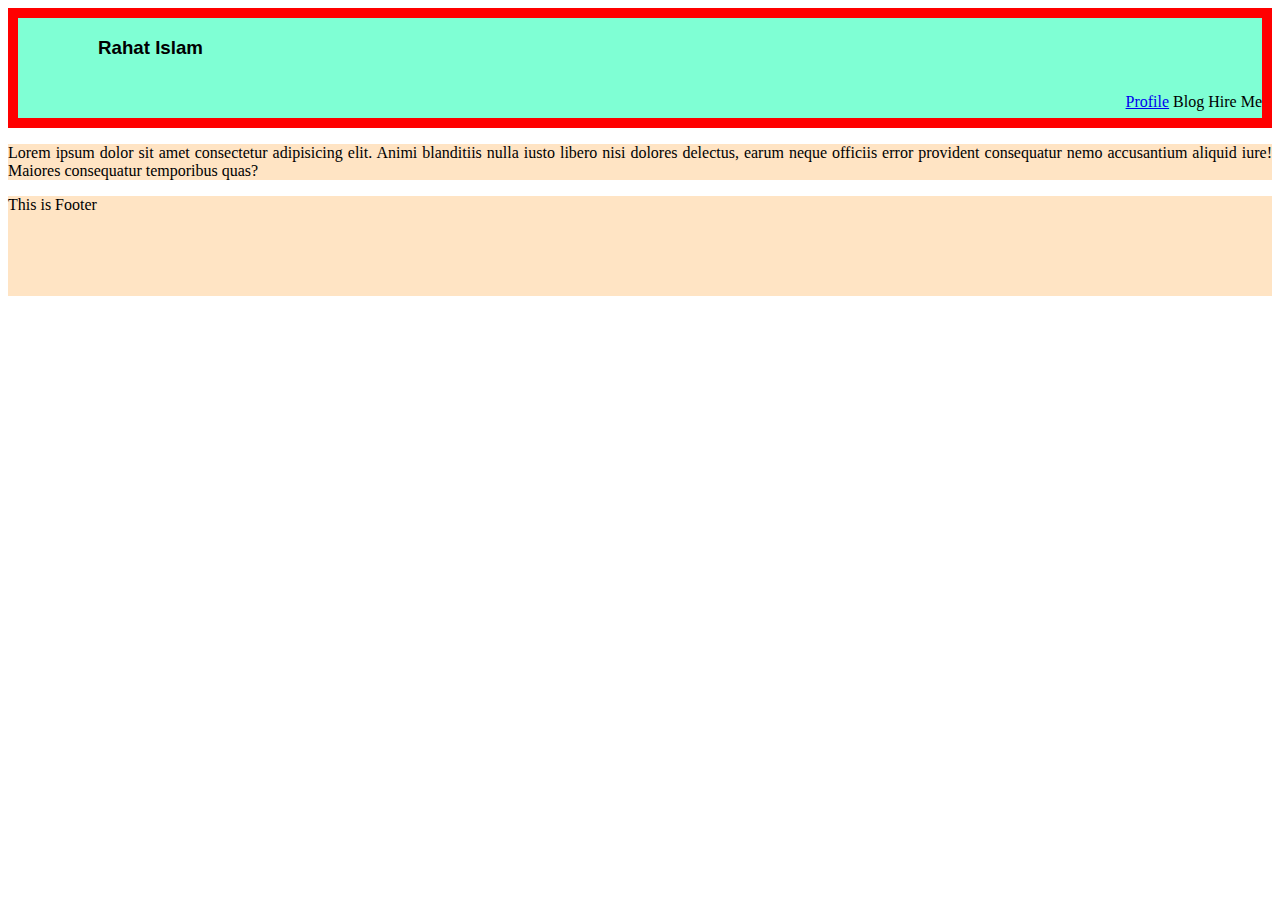
<file: main/index.html>
<!DOCTYPE html>
<html lang="en">
<head>
    <meta charset="UTF-8">
    <meta name="viewport" content="width=device-width, initial-scale=1.0">
    <link rel="stylesheet" href="../style/style.css">
    <title>My Website</title>
</head>
<body>
    <header class="head">
        <h3 class="name">Rahat Islam</h3>
        <nav class="navbar">
         <ul>
            <li><a href="#">Profile</a></li>
            <li>Blog</li>
            <li>Hire Me</li>
         </ul>
        </nav>
    </header>
    <div class="body01">
        <p class="first">Lorem ipsum dolor sit amet consectetur adipisicing elit. Animi blanditiis nulla iusto libero nisi dolores delectus, earum neque officiis error provident consequatur nemo accusantium aliquid iure! Maiores consequatur temporibus quas?</p>
    </div>
    <footer class="foot">This is Footer</footer>
</body>

</html>
</file>
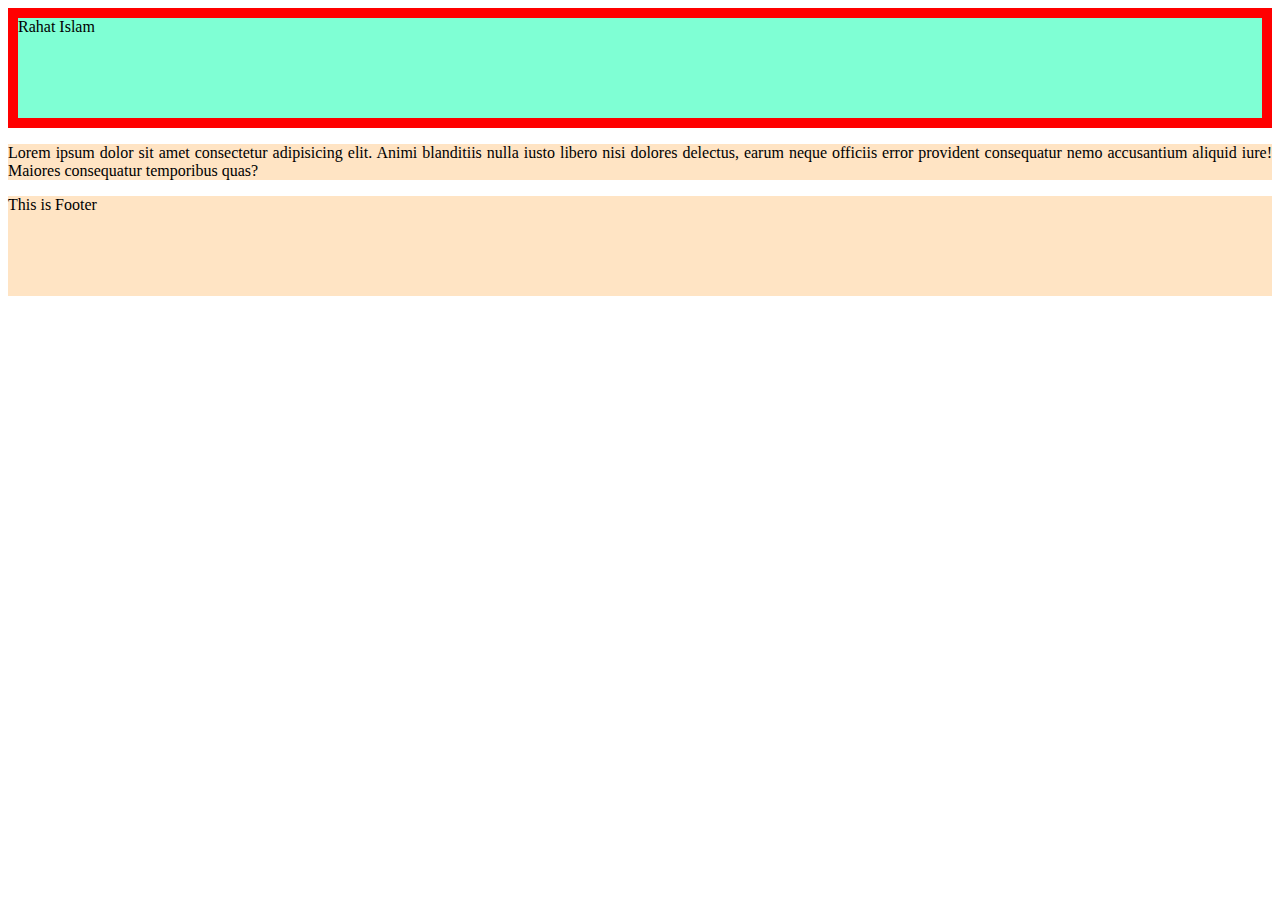
<file: main/main.html>
<!DOCTYPE html>
<html lang="en">
<head>
    <meta charset="UTF-8">
    <meta name="viewport" content="width=device-width, initial-scale=1.0">
    <link rel="stylesheet" href="../style/style.css">
    <title>My Website</title>
</head>
<body>
    <header class="head">Rahat Islam</header>
    <div class="body01">
        <p class="first">Lorem ipsum dolor sit amet consectetur adipisicing elit. Animi blanditiis nulla iusto libero nisi dolores delectus, earum neque officiis error provident consequatur nemo accusantium aliquid iure! Maiores consequatur temporibus quas?</p>
    </div>
    <footer class="foot">This is Footer</footer>
</body>

</html>
</file>
<file: style/style.css>
.head{
    margin: 0;
    height: 100px;
    background-color: aquamarine;
    background-repeat: no-repeat;
    border: 10px solid red;
}
.name{
    margin-left: 80px;
    font-family: Impact, Haettenschweiler, 'Arial Narrow Bold', sans-serif;
}
.navbar{
    margin: 0;
    padding: 0;
    float: right;
    
}
li{
    display: inline;
    
}
.first{
    background-color: bisque;
    text-align: justify;
}
.foot{
    background-color: bisque;
    height: 100px;
}
</file>
